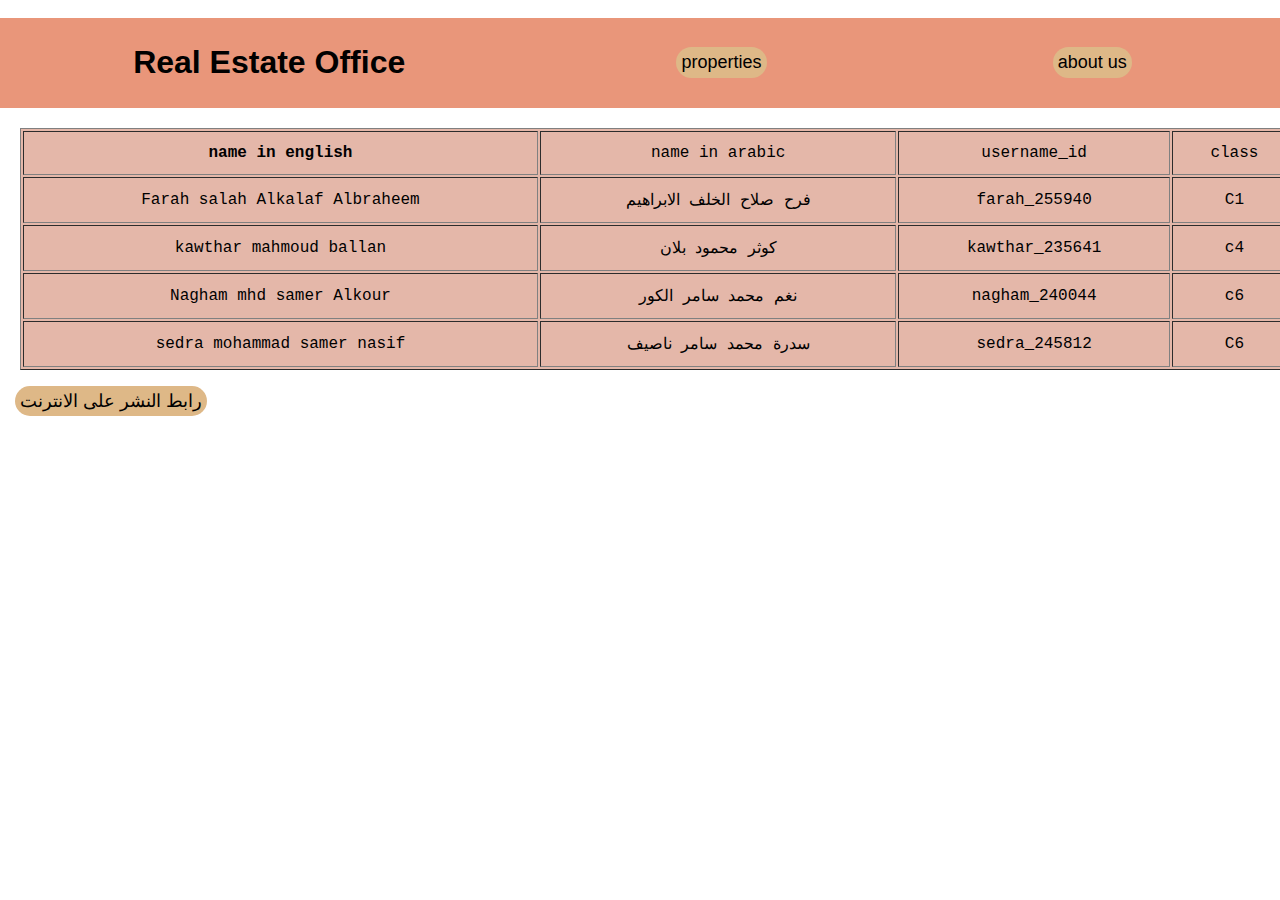
<file: index.html>
<!DOCTYPE html>
<html lang="en">
<head>
<meta charset="UTF-8">

<title>our names</title>
<link rel="stylesheet" href="./style.css">


</head>
<body >
<br>

        <div class="navigation">
            <h1 class="logo">Real Estate Office</h1>
            <a href="properties.html"> properties</a>
            <a href="aboutUs.html">about us</a>
      </div>

            <table border="border" class="tab1">
                
                    <tr class="tab2">
                        <th>name in english</th>
                        <td>name in arabic</td>
                        <td>username_id</td>
                        <td>class</td>
                    </tr>
                     
                    <tr>
                        <td>Farah salah Alkalaf Albraheem</td>
                        <td>فرح صلاح الخلف الابراهيم</td> 
                        <td>farah_255940</td> 
                        <td>C1</td>  
                    </tr>
                    <tr>
                        <td>kawthar mahmoud ballan</td>
                        <td>كوثر محمود بلان</td>
                        <td>kawthar_235641</td>
                        <td>c4</td>   
                    </tr> 
                    <tr>
                        <td>Nagham mhd samer Alkour</td>
                        <td>نغم محمد سامر الكور</td>
                        <td>nagham_240044</td>
                        <td>c6</td>
                    </tr>  
                    <td>sedra mohammad samer nasif</td>
                    <td>سدرة محمد سامر ناصيف</td>
                    <td>sedra_245812</td>
                    <td>C6</td>
                    </tr>
            </table>
            
       <a href="https://git16647.github.io/office/">رابط النشر على الانترنت</a>
        </body>
    </html>
</file>
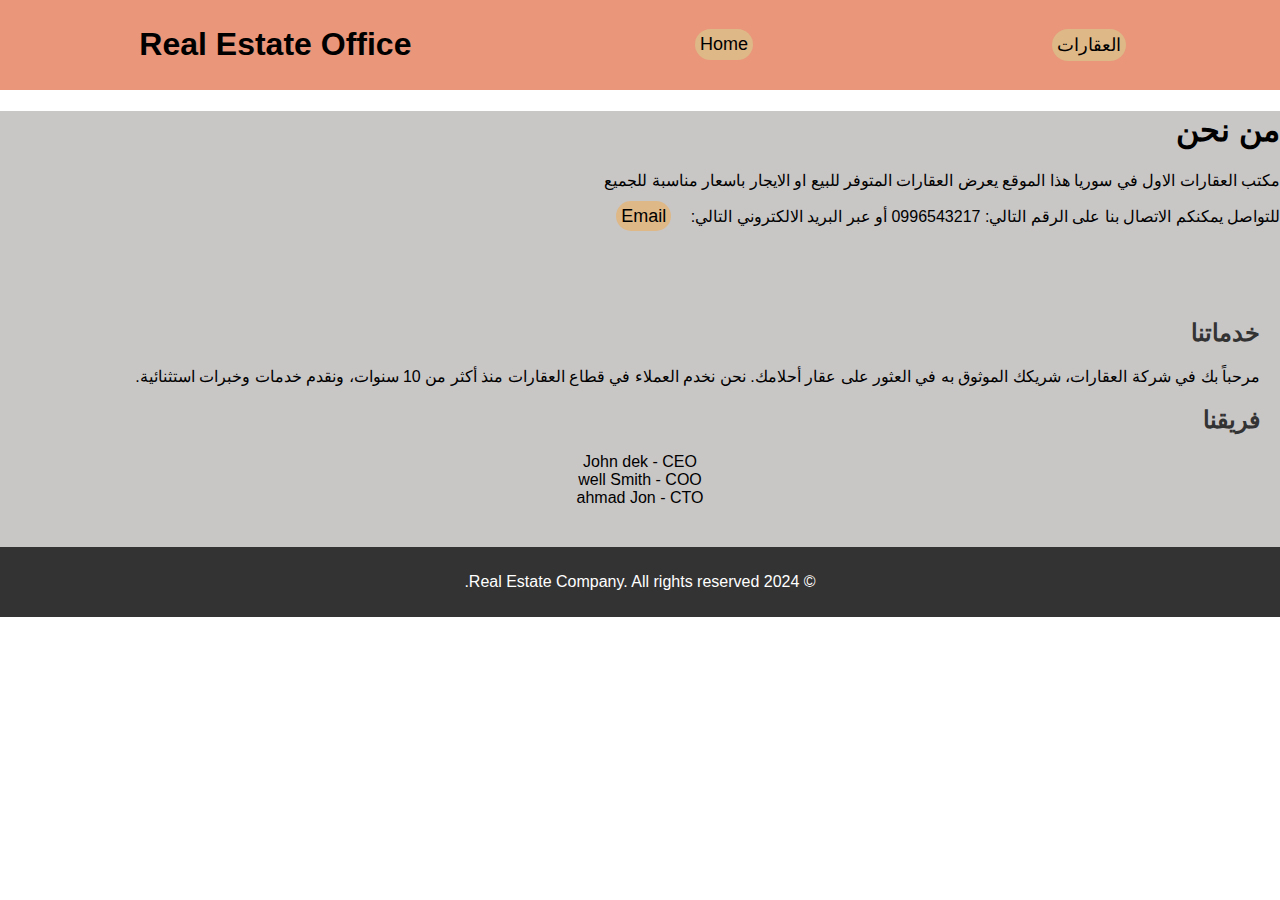
<file: aboutUs.html>
<!DOCTYPE html>
<html dir="rtl">
<head>
  <link rel="stylesheet" href="style.css">
  <script src="myfuntion.js"></script>

  <title>من نحن</title>
</head>
<body>
  <div class="navigation" dir="ltr">
    <h1 class="logo">Real Estate Office</h1>
    <a href="index.html" >Home </a>
    <a href="properties.html">العقارات</a>
</div>
  <div class="aboutpage">
  <h1>من نحن</h1>
  <p> مكتب العقارات الاول  في سوريا
 هذا الموقع يعرض العقارات المتوفر  للبيع او الايجار
باسعار مناسبة للجميع  
</p>
  <p>للتواصل  يمكنكم الاتصال بنا على الرقم التالي: 0996543217
    أو عبر البريد الالكتروني التالي:
      <a id="email" href="mailto:akar@gmail.com">Email</a>
  </p><br><br>


  </header>
  <main>
    <section>
      <h2>خدماتنا</h2>
      <p>مرحباً بك في شركة العقارات، شريكك الموثوق به في العثور على عقار أحلامك. نحن نخدم العملاء في قطاع العقارات منذ أكثر من 10 سنوات، ونقدم خدمات وخبرات استثنائية.</p>
    </section>
    <section>
      <h2>فريقنا</h2>
      <ul>
        <li>John dek - CEO</li>
        <li>well Smith - COO</li>
        <li>ahmad Jon - CTO</li>
      </ul>
    </section>
  </main>
  <footer>
    <p>&copy; 2024 Real Estate Company. All rights reserved.</p>
  </footer>
</div>
</body>
</html>
</file>
<file: style.css>
#myform{
    display: none;
}
table tbody tr .imge img{
    display: flex;
    justify-content: center;
    flex-direction: row;
     width:250px;
     height: 200px;
    
 }
 

 table{
    width: 100%;
    background-color:rgb(228, 183, 169);
    margin: 20px;
    font-family: 'Courier New', Courier, monospace;
 }
 table td{
    padding:12px ;
    text-align: center;
 }

 ul li {
    list-style-type: none;
    text-align: center;
   display: flex;
   justify-content: center;

 }
 
 .imge
 {
    text-align: center;
   display: flex;
   justify-content: center;
   flex-direction: row;
justify-content: space-evenly;
align-items:right;
margin-bottom: 20px;
}
 

 .hide
 {
    display: none;
    
 }
 a{
    background-color:burlywood;
   border-radius: 20px;
   font-size: 18px;
   color: black;
   padding: 5px;
   text-decoration: none;
   margin: 15px;
   cursor: pointer;

 }
 button{
   cursor: pointer;
   background-color:salmon;
   font-size: 18px;
   border-radius: 15px;
margin-left: 660px;
}
 .aboutpage{
   font-family:'Segoe UI', Tahoma, Geneva, Verdana, sans-serif;
   background-color: rgb(201, 198, 198);

 }
 #myform{   
   margin: 100px;
   font-size: 18px;
   background-color:rgb(243, 243, 243);
 }
 .navigation{
 padding: 20px 40px;
 display: flex;
 justify-content:space-around;
 align-items: center;
background-color:darksalmon;
position: relative;
margin: 0 ;
padding: 5px;
}

body {
   font-family: Arial, sans-serif;
   margin: 0;
   padding: 0;
 }
 
 header {
   background-color: #333;
   color: #fff;
   padding: 20px;
 }
 

 
 nav ul {
   list-style-type: none;
   padding: 0;
   margin: 0;
 }
 
 nav ul li {
   display: inline-block;
   margin-right: 10px;
 }
 
 nav ul li a {
   color: #fff;
   text-decoration: none;
 }
 
 nav ul li a.active {
   font-weight: bold;
 }
 
 main {
   padding: 20px;
 }
 
 section {
   margin-bottom: 20px;
 }
 
 h2 {
   color: #333;
 }
 
 ul {
   list-style-type: none;
   padding: 0;
 }
 
 footer {
   background-color: #333;
   color: #fff;
   text-align: center;
   padding: 10px;

 }
</file>
